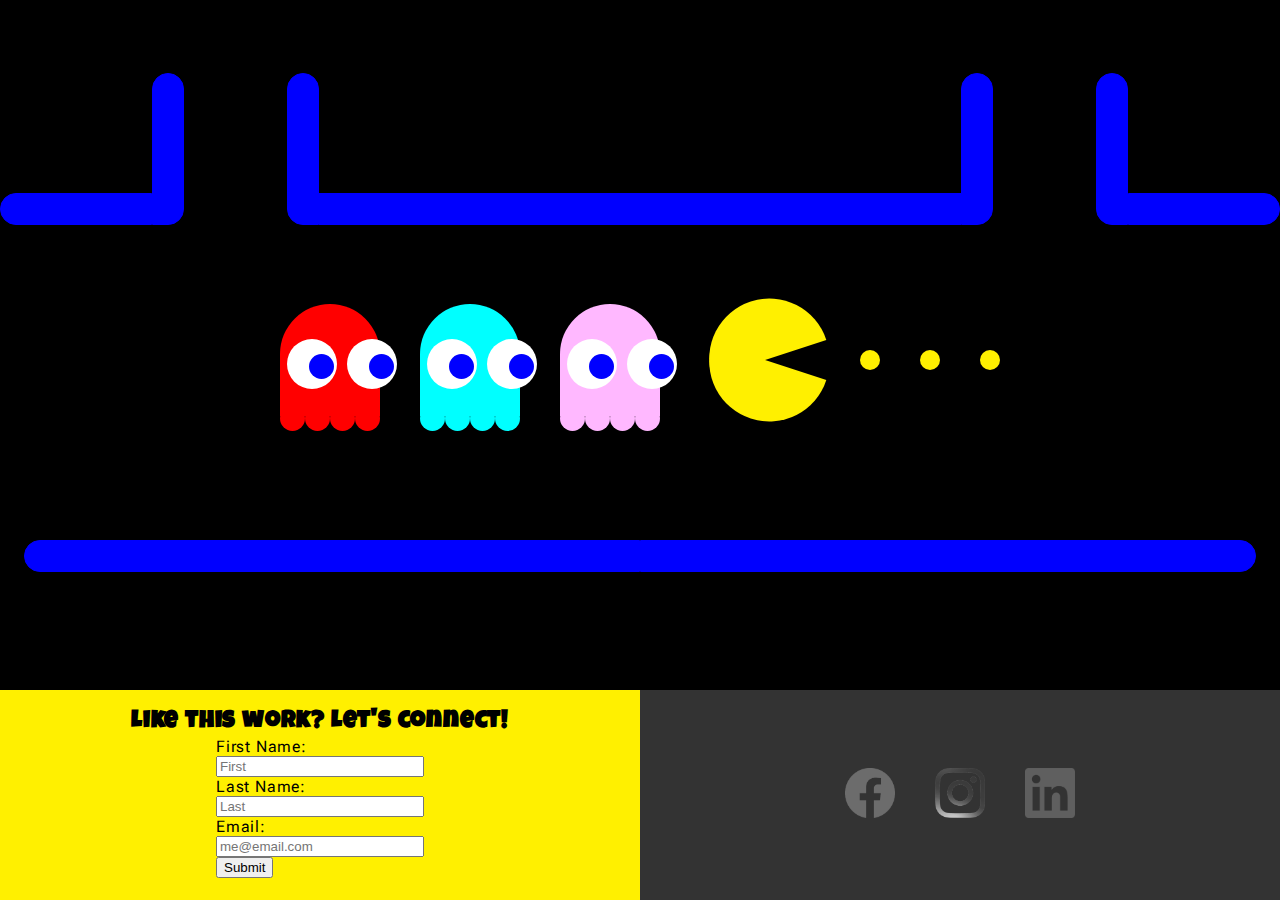
<file: index.html>
<!DOCTYPE html>
<html lang="en">

<head>
    <meta charset="UTF-8">
    <meta name="viewport" content="width=device-width, initial-scale=1.0">
    <link rel="stylesheet" href="style.css">
    <link rel="preconnect" href="https://fonts.googleapis.com">
    <link rel="preconnect" href="https://fonts.gstatic.com" crossorigin>
    <link
        href="https://fonts.googleapis.com/css2?family=Luckiest+Guy&family=Roboto+Flex:opsz,wght@8..144,100..1000&display=swap"
        rel="stylesheet">
    <title>Picasso Painting - Check it out!</title>
</head>

<body>
    <div class="artwork">
        <!-- GAME BOARD -->
        <div class="float gameBoard">
            <div class="topContainer">
                <div class="LContainer">
                    <div class="LWallLeft"></div>
                    <div class="LWallBottom"></div>
                </div>
                <div class="uContainer">
                    <div class="uWallLeft"></div>
                    <div class="uWallBottom"></div>
                    <div class="uWallRight"></div>
                </div>
                <div class="LContainer LContainerRight">
                    <div class="LWallLeft"></div>
                    <div class="LWallBottom"></div>
                </div>
            </div>
            <div class="tContainer">
                <div class="tWallLeft"></div>
                <!-- <div class="tWallCenter"></div> -->
                <div class="tWallRight"></div>
            </div>
            <div class="vHallway">
                <div class="vWallLeft"></div>
                <div class="vWallRight"></div>
            </div>

        </div>
        <!-- BLINKY -->
        <div class="ghost">
            <div class="float ghostHead blinky">
            </div>

            <div class="ghostFace">
                <div class="eyesContainer">
                    <div class="eye">
                        <div class="pupil"></div>
                    </div>
                    <div class="eye">
                        <div class="pupil"></div>
                    </div>
                </div>
                <div class="mouth">
                    <div class="lip"></div>
                    <div class="lip"></div>
                    <div class="lip"></div>
                    <div class="lip"></div>
                </div>
            </div>

            <div class="ghostBottom">
                <div class="ghostBalls blinky"></div>
                <div class="ghostBalls blinky"></div>
                <div class="ghostBalls blinky"></div>
                <div class="ghostBalls blinky"></div>
            </div>
        </div>

        <!-- INKY -->
        <div class="ghost">
            <div class="float ghostHead inky">
            </div>

            <div class="ghostFace">
                <div class="eyesContainer">
                    <div class="eye">
                        <div class="pupil"></div>
                    </div>
                    <div class="eye">
                        <div class="pupil"></div>
                    </div>
                </div>
                <div class="mouth">
                    <div class="lip"></div>
                    <div class="lip"></div>
                    <div class="lip"></div>
                    <div class="lip"></div>
                </div>
            </div>

            <div class="ghostBottom">
                <div class="ghostBalls inky"></div>
                <div class="ghostBalls inky"></div>
                <div class="ghostBalls inky"></div>
                <div class="ghostBalls inky"></div>
            </div>
        </div>

        <!-- PINKY -->
        <div class="ghost">
            <div class="float ghostHead pinky">
            </div>

            <div class="ghostFace">
                <div class="eyesContainer">
                    <div class="eye">
                        <div class="pupil"></div>
                    </div>
                    <div class="eye">
                        <div class="pupil"></div>
                    </div>
                </div>
                <div class="mouth">
                    <div class="lip"></div>
                    <div class="lip"></div>
                    <div class="lip"></div>
                    <div class="lip"></div>
                </div>
            </div>

            <div class="ghostBottom">
                <div class="ghostBalls pinky"></div>
                <div class="ghostBalls pinky"></div>
                <div class="ghostBalls pinky"></div>
                <div class="ghostBalls pinky"></div>
            </div>
        </div>

        <!-- PAC-MAN -->
        <div class="pacMan">
            <div class="pacManTop"></div>
            <div class="pacManBottom"></div>

        </div>

        <!-- Pellets -->
        <div class="pellet"></div>
        <div class="pellet"></div>
        <div class="pellet"></div>
    </div>
    <footer>
        <div class="bottomForm">
            <h2>Like this work? Let's connect!</h2>
            <form action="response.html">
                <label for="firstaName">First Name:</label><br />
                <input type="text" placeholder="First" /><br />
                <label for="lastaName">Last Name:</label><br />
                <input type="text" placeholder="Last" /><br />
                <label for="email">Email:</label><br />
                <input type="email" placeholder="me@email.com" /><br />
                <button type="submit">Submit</button>
            </form>
        </div>
        <div class="social">
            <a href="https://www.facebook.com/kirkmendoza/" target="_blank"><img class="icon" src="images/facebook.png" alt="facebook" /></a>
            <a href="https://www.instagram.com/mendoza_kirk/" target="_blank"><img class="icon" src="images/instagram.png" alt="instagram" /></a>
            <a href="https://www.linkedin.com/in/kirkmendoza/" target="_blank"><img class="icon" src="images/linkedin.png" alt="linkedin" /></a>
        </div>
    </footer>
</body>

</html>
</file>
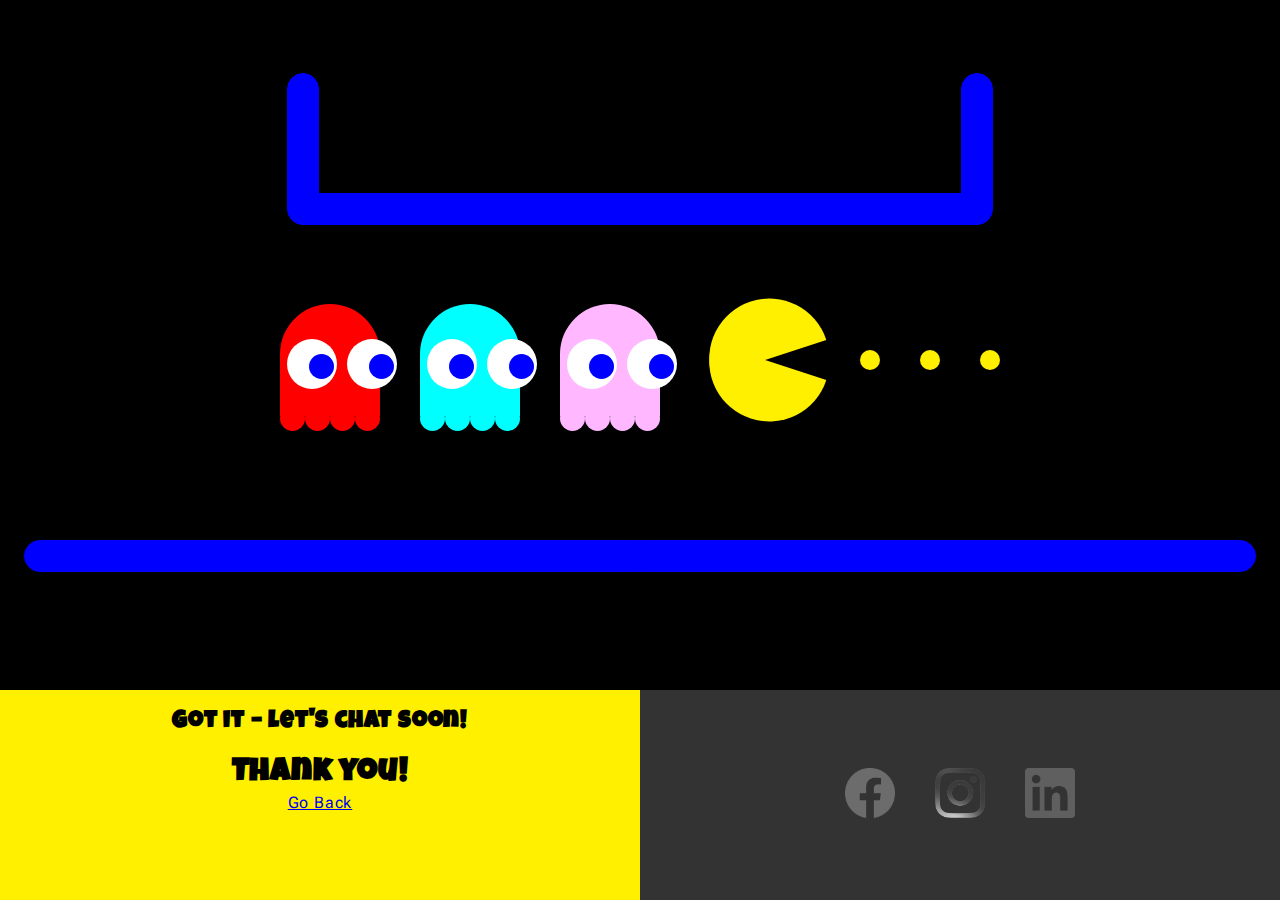
<file: response.html>
<!DOCTYPE html>
<html lang="en">

<head>
    <meta charset="UTF-8">
    <meta name="viewport" content="width=device-width, initial-scale=1.0">
    <link rel="stylesheet" href="style.css">
    <link rel="preconnect" href="https://fonts.googleapis.com">
    <link rel="preconnect" href="https://fonts.gstatic.com" crossorigin>
    <link
        href="https://fonts.googleapis.com/css2?family=Luckiest+Guy&family=Roboto+Flex:opsz,wght@8..144,100..1000&display=swap"
        rel="stylesheet">
    <title>Picasso Painting - Response</title>
</head>

<body>
    <div class="artwork">
        <!-- GAME BOARD -->
        <div class="float gameBoard">
            <div class="uContainer">
                <div class="uWallLeft"></div>
                <div class="uWallBottom"></div>
                <div class="uWallRight"></div>
            </div>
            <div class="tContainer">
                <div class="tWallLeft"></div>
                <!-- <div class="tWallCenter"></div> -->
                <div class="tWallRight"></div>
            </div>
            <div class="vHallway">
                <div class="vWallLeft"></div>
                <div class="vWallRight"></div>
            </div>

        </div>
        <!-- BLINKY -->
        <div class="ghost">
            <div class="float ghostHead blinky">
            </div>

            <div class="ghostFace">
                <div class="eyesContainer">
                    <div class="eye">
                        <div class="pupil"></div>
                    </div>
                    <div class="eye">
                        <div class="pupil"></div>
                    </div>
                </div>
                <div class="mouth">
                    <div class="lip"></div>
                    <div class="lip"></div>
                    <div class="lip"></div>
                    <div class="lip"></div>
                </div>
            </div>

            <div class="ghostBottom">
                <div class="ghostBalls blinky"></div>
                <div class="ghostBalls blinky"></div>
                <div class="ghostBalls blinky"></div>
                <div class="ghostBalls blinky"></div>
            </div>
        </div>

        <!-- INKY -->
        <div class="ghost">
            <div class="float ghostHead inky">
            </div>

            <div class="ghostFace">
                <div class="eyesContainer">
                    <div class="eye">
                        <div class="pupil"></div>
                    </div>
                    <div class="eye">
                        <div class="pupil"></div>
                    </div>
                </div>
                <div class="mouth">
                    <div class="lip"></div>
                    <div class="lip"></div>
                    <div class="lip"></div>
                    <div class="lip"></div>
                </div>
            </div>

            <div class="ghostBottom">
                <div class="ghostBalls inky"></div>
                <div class="ghostBalls inky"></div>
                <div class="ghostBalls inky"></div>
                <div class="ghostBalls inky"></div>
            </div>
        </div>

        <!-- PINKY -->
        <div class="ghost">
            <div class="float ghostHead pinky">
            </div>

            <div class="ghostFace">
                <div class="eyesContainer">
                    <div class="eye">
                        <div class="pupil"></div>
                    </div>
                    <div class="eye">
                        <div class="pupil"></div>
                    </div>
                </div>
                <div class="mouth">
                    <div class="lip"></div>
                    <div class="lip"></div>
                    <div class="lip"></div>
                    <div class="lip"></div>
                </div>
            </div>

            <div class="ghostBottom">
                <div class="ghostBalls pinky"></div>
                <div class="ghostBalls pinky"></div>
                <div class="ghostBalls pinky"></div>
                <div class="ghostBalls pinky"></div>
            </div>
        </div>

        <!-- PAC-MAN -->
        <div class="pacMan">
            <div class="pacManTop"></div>
            <div class="pacManBottom"></div>

        </div>

        <!-- Pellets -->
        <div class="pellet"></div>
        <div class="pellet"></div>
        <div class="pellet"></div>
    </div>

    <footer>
        <div class="bottomResponse">
            <h2>Got it – let's chat soon!</h2>
            <h1>Thank you!</h1>
            <a href="index.html">Go Back</a>
        </div>
            <div class="social">
            <a href="https://www.facebook.com/kirkmendoza/" target="_blank"><img class="icon" src="images/facebook.png" alt="facebook" /></a>
            <a href="https://www.instagram.com/mendoza_kirk/" target="_blank"><img class="icon" src="images/instagram.png" alt="instagram" /></a>
            <a href="https://www.linkedin.com/in/kirkmendoza/" target="_blank"><img class="icon" src="images/linkedin.png" alt="linkedin" /></a>
        </div>
    </footer>
</body>

</html>
</file>
<file: style.css>
body {
    background-color: #000000;
    margin: 0;
    padding: 0;
    display: flex;
    align-items: center;
    justify-content: center;
    background-color: #000000;
    flex-direction: column;
}

.float {
    display: block;
    position: absolute;
}

.artwork {
    /* width: 1680px;
    height: 1050px; */
    width: 100vw;
    height: 80vh;
    display: flex;
    justify-content: center;
    align-items: center;
    gap: 40px;
    /* border: 1px solid #FFFFFF; */
}

.gameBoard {
    top: 0px;
    left: 0px;
    /* width: 1680px;
    height: 1050px; */
    width: 100vw;
    height: 100vh;
    display: flex;
    justify-content: space-between;
    flex-wrap: wrap;
    /* background-color: #111111; */
    
}

.topContainer {
    display: flex;
    justify-content: space-evenly;
    width: 100%;
    gap: 100px;
}
.LContainer {
    display: flex;
    align-items: end;
    justify-content: end;
    height: 25vh;
    flex-direction: row-reverse;
}
.LContainerRight {
    transform: scaleX(-1);
}

.LWallLeft {
    width: 30px;
    height: 150px;
    border: 1px solid #0000FF;
    background-color: #0000FF;
    border-radius: 300px 300px 300px 0px;
}

.LWallBottom {
    width: 150px;
    height: 30px;
    border: 1px solid #0000FF;
    background-color: #0000FF;
    border-radius: 300px 0px 0px 300px ;
}


/* U-CONTAINER */
.uContainer {
    /* position: absolute;
    bottom: 65%; */
    width: 100vw;
    height: 25vh;
    /* width: 900px;
    height: 150px; */
    display: flex;
    justify-content: center;
    align-items: end;
    /* align-self: flex-start; */
    gap: -125px;
}

.uWallLeft {
    width: 30px;
    height: 150px;
    border: 1px solid #0000FF;
    background-color: #0000FF;
    border-radius: 300px 300px 0 300px;
}

.uWallRight {
    width: 30px;
    height: 150px;
    border: 1px solid #0000FF;
    background-color: #0000FF;
    border-radius: 300px 300px 300px 0;
}

.uWallBottom {
    width: 50vw;
    height: 30px;
    border: 1px solid #0000FF;
    background-color: #0000FF;
    border-radius: 0px;
}


/* T-CONTAINER */
.tContainer {
    /* position: absolute;
    top: 66%; */
    width: 100vw;
    height: 40vh;
    /* width: 900px;
    height: 150px; */
    display: flex;
    justify-content: center;
    align-items: start;
    align-self: flex-end;
}

.tWallCenter {
    width: 30px;
    height: 200px;
    border: 1px solid #0000FF;
    background-color: #0000FF;
    border-radius: 0 0 300px 300px;
}

.tWallLeft {
    /* width: 550px; */
    width: 48vw;
    height: 30px;
    border: 1px solid #0000FF;
    background-color: #0000FF;
    border-radius: 300px 0 0 300px;
}

.tWallRight {
    /* width: 550px; */
    width: 48vw;
    height: 30px;
    border: 1px solid #0000FF;
    background-color: #0000FF;
    border-radius: 0 300px 300px 0;
}

.vHallway {
    visibility: hidden;
    display: none;
}


/* GHOST -- START */
.ghost {
    display: flex;
    flex-wrap: wrap;
    justify-content: start;
    width: 100px;
    height: 112px;
    z-index: 20;
    /* background-color: cyan; */
    flex-grow: 0;
}

.ghostHead {
    width: 100px;
    height: 112px;
    height: 112px;
    /* background-color: #FF0000; */
    border-radius: 100px 100px 0px 0px;
    /* transform: skew(-5deg); */
}

.ghostFace {
    width: 100px;
    height: 100px;
    display: flex;
    flex-direction: column;
    justify-content: flex-end;
    align-items: center;
    gap: 5px;
    margin-left: 12px;
    /* background-color: #FF0000; */
}

.eyesContainer {
    width: 130px;
    height: 50px;
    display: flex;
    align-items: center;
    justify-content: space-evenly;
    z-index: 20;
    /* margin-left: 10px; */
    /* background-color: yellow; */
}

.eye {
    width: 50px;
    height: 50px;
    border-radius: 100px;
    background-color: #FFFFFF;
}

.pupil {
    display: block;
    position: relative;
    width: 25px;
    height: 25px;
    top: 15px;
    left: 22px;
    border-radius: 100px;
    background-color: #0000FF;
}

.mouth {
    display: flex;
}

.lip {
    width: 10px;
    height: 10px;
}

.ghostBottom {
    width: 100px;
    height: 13px;
    display: flex;
    justify-content: space-between;
    align-items: end;
    bottom: 0px;
    margin-top: 14px;
}

.ghostBalls {
    width: 25px;
    height: 25px;
    border-radius: 100px;
    /* background-color: #FF0000; */
}

.blinky {
    background-color: #FF0000;
}

.pinky {
    background-color: #FFB8FF;
}

.inky {
    background-color: #00FFFF;
}

/* GHOST -- END */




.pacMan {
    width: 120px;
    height: 120px;
}

.pacManTop {
    width: 120px;
    height: 60px;
    background-color: #FFF000;
    border-radius: 200px 200px 0 0;
    transform: rotate(-18deg);
}

.pacManBottom {
    width: 120px;
    height: 60px;
    background-color: #FFF000;
    border-radius: 0 0 200px 200px;
    transform: rotate(18deg);
}

.pellet {
    width: 20px;
    height: 20px;
    background-color: #FFF000;
    border-radius: 100px;

}



/* FORM START */
footer {
    display: flex;
    bottom: 0;
    width: 100%;
    height: 210px;
    justify-content: center;
    align-items: center;
    background-color: #333333;
    z-index: 50;
    position: fixed;
}

.social {
    /* position: fixed; */
    bottom: 0px;
    width: 50%;
    height: 210px;
    display: flex;
    align-items: center;
    justify-content: center;
    gap: 40px;
}

.social img {
    width: 50px;
    height: 50px;
    /* filter: url(~"data:image/svg+xml;utf8,<svg xmlns=\'http://www.w3.org/2000/svg\'><filter id=\'grayscale\'><feColorMatrix type=\'matrix\' values=\'0.3333 0.3333 0.3333 0 0 0.3333 0.3333 0.3333 0 0 0.3333 0.3333 0.3333 0 0 0 0 0 1 0\'/></filter></svg>#grayscale"); */
    -webkit-filter: grayscale(100%);
    -moz-filter:    grayscale(100%);
    -ms-filter:     grayscale(100%);
    -o-filter:      grayscale(100%);
    filter: gray;
    transition: .25s; 
}

.social img:hover {
    filter: none;
    -webkit-filter: grayscale(0%);
    -moz-filter:    grayscale(0%);
    -ms-filter:     grayscale(0%);
    -o-filter:      grayscale(0%);
    cursor: pointer;
    transition: .25s; 
}

.bottomForm {
    display: flex;
    flex-direction: column;
    width: 50%;
    height: 210px;
    background-color: #FFF000;
    z-index: 30;
    justify-content: start;
    align-items: center;
    font-family: "Roboto Flex", serif;
    letter-spacing: .05em;
}

input {
    width: 200px;
    align-self: stretch;    
}

h1, h2, h3 {
    font-family: "Luckiest Guy";
    text-align: center;
    margin: 20px 0px 3px 0px;
    padding: 0;
}

.bottomResponse {
    display: flex;
    flex-direction: column;
    width: 50%;
    height: 210px;
    background-color: #FFF000;
    z-index: 30;
    justify-content: start;
    align-items: center;
    font-family: "Roboto Flex", serif;
    letter-spacing: .05em;
}

@font-face {
    font-family: "Luckiest Guy", serif;
    font-weight: 400;
    font-style: normal;
}

@font-face {
    font-family: "Roboto Flex", serif;
    font-optical-sizing: auto;
    font-weight: 100;
    font-style: normal;
    font-variation-settings:
        "slnt" 0,
        "wdth" 100,
        "GRAD" 0,
        "XOPQ" 96,
        "XTRA" 468,
        "YOPQ" 79,
        "YTAS" 750,
        "YTDE" -203,
        "YTFI" 738,
        "YTLC" 514,
        "YTUC" 712;
}


/* FORM END */




/* RESPONSIVE START */

@media (min-aspect-ratio: 16/9) {
    .blinky {
        background-color: #0000FF;
    }

    .pinky {
        background-color: #0000FF;
    }

    .inky {
        background-color: #0000FF;
    }

    .ghost {
        justify-content: end;
    }

    .ghostHead {
        /* align-items: center;     */
        /* justify-content: flex-start; */
        /* background-color: #FF0000; */
        flex-wrap: wrap;
        align-items: baseline;
        justify-content: end;
        border-radius: 100px 100px 0px 0px;
    }

    .eyesContainer {
        /* margin-right: 30px; */
        /* gap: 5%; */
    }

    .eye {
        width: 40px;
        height: 40px;
        border-radius: 6px;
        background-color: #FFFFFF;
    }

    .pupil {
        border-radius: 0;
        left: 5px;
        width: 15px;
        height: 15px;
        /* background-color: #FFFFFF; */
    }

    .ghostFace {
        margin-right: 12px;
    }

    .mouth {
        gap: 3px;
    }

    .lip:nth-child(odd) {
        border-top: 1px solid #FFFFFF;
        border-right: 1px solid #FFFFFF;
        rotate: -45deg;
    }

    .lip:nth-child(even) {
        border-top: 1px solid #FFFFFF;
        border-right: 1px solid #FFFFFF;
        rotate: -45deg;
    }

    .pacManTop {
        transform: rotate(18deg);
    }

    .pacManBottom {
        transform: rotate(-18deg);
    }

    .pellet{
        display: none;
    }
}

/* @media screen and (min-width:300px) and (min-height: 600px) { */
@media (max-aspect-ratio: 3/4) {
    .artwork {
        flex-direction: column;
    }

    .ghostFace {
        margin-left: 0px;
    }

    .pupil {
        top: 20px;
        left: 13px;
    }

    .pacMan {
        width: 120px;
        height: 120px;
        display: flex;
    }

    .pacManTop {
        height: 120px;
        width: 60px;
        left: 36%;
        border-radius: 200px 0px 0 200px;
        transform: rotate(18deg);
    }

    .pacManBottom {
        height: 120px;
        width: 60px;
        left: 50%;
        border-radius: 0 200px 200px 0;
        transform: rotate(-18deg);
    }

    .tContainer,
    .uContainer,
    .LContainer {
        visibility: hidden;
        display: none;
    }

    .gameBoard {
        /* flex-direction: column; */
        align-items: center;
        justify-content: center;

    }

    .vHallway {
        visibility: visible;
        height: 100vh;
        width: 100vw;
        display: flex;
        justify-content: space-around;
        align-items: center;
        /* gap: 50%; */

    }

    .vWallLeft, .vWallRight {
        width: 30px;
        height: 90%;
        border: 1px solid #0000FF;
        background-color: #0000FF;
        border-radius: 300px;
    }

    footer {
        flex-direction: column;
        height: 300px;
    }
    form label, form br {
        display: none;
    }
    form {
        display: flex;
        flex-wrap: nowrap;
        flex-direction: column;
        /* align-items: center; */
    }

    .bottomForm, .bottomResponse, .social {
        width: 100%;
    }
    .social {
        height: 200px;
    }
    .pellet {
        min-height: 20px;
    }


}

@media screen and (min-width:480px) and (min-height: 320px) {
    .body {
        transform: scale(.5);
    }
}

/* RESPONSIVE END */
</file>
